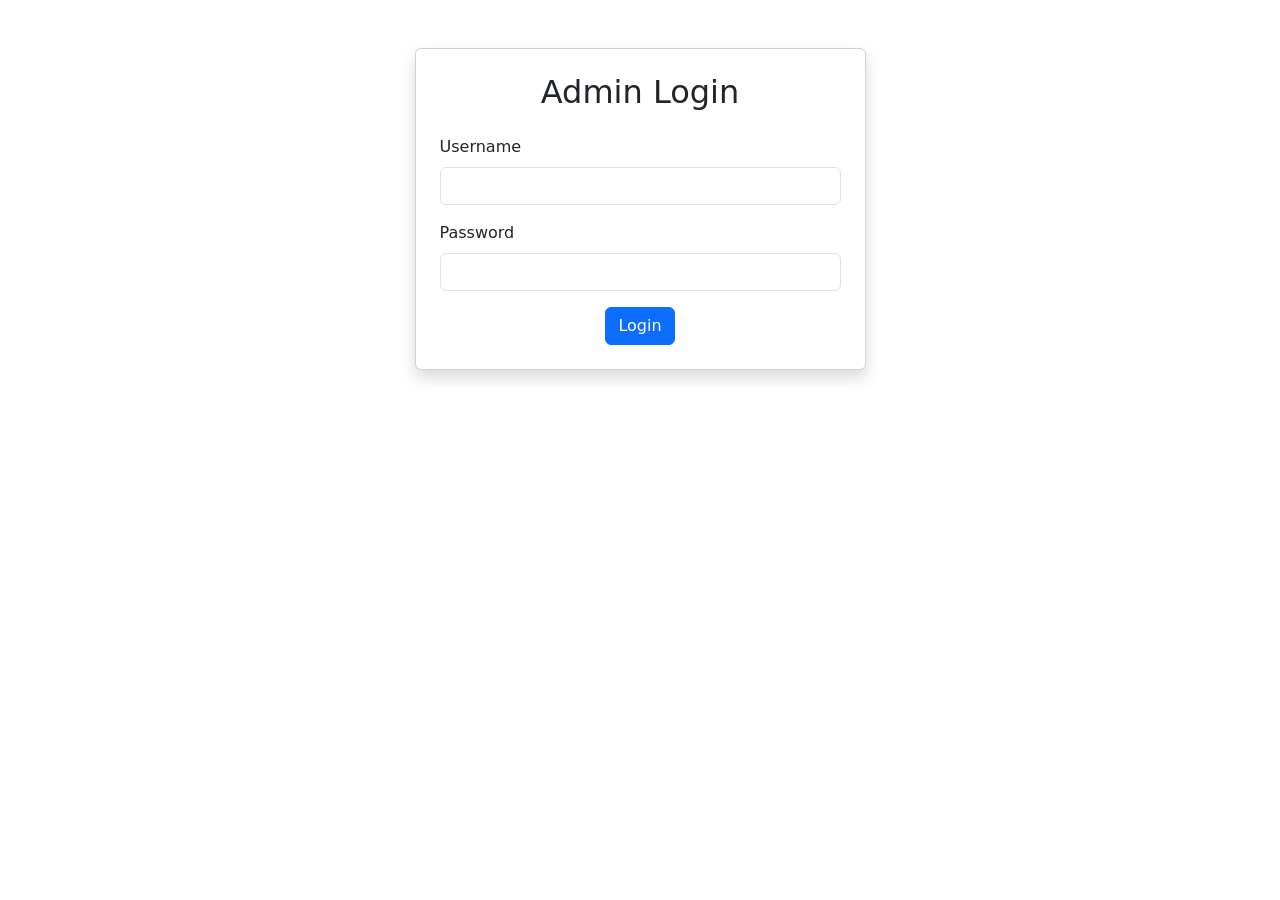
<file: templates/admin_login.html>
<!DOCTYPE html>
<html>

<head>

    <title>Admin Login</title>

    <link href="https://cdn.jsdelivr.net/npm/bootstrap@5.3.3/dist/css/bootstrap.min.css" rel="stylesheet">

</head>

<body>

<div class="container mt-5">

    <div class="row justify-content-center">

        <div class="col-md-5">

            <div class="card shadow p-4">

                <h2 class="text-center mb-4">
                    Admin Login
                </h2>

                <form method="POST">

                    <div class="mb-3">

                        <label class="form-label">
                            Username
                        </label>

                        <input
                            type="text"
                            name="username"
                            class="form-control"
                            required>

                    </div>

                    <div class="mb-3">

                        <label class="form-label">
                            Password
                        </label>

                        <input
                            type="password"
                            name="password"
                            class="form-control"
                            required>

                    </div>

                    <div class="text-center">

                        <button
                            class="btn btn-primary">
                            Login
                        </button>

                    </div>

                </form>

            </div>

        </div>

    </div>

</div>

</body>

</html>
</file>
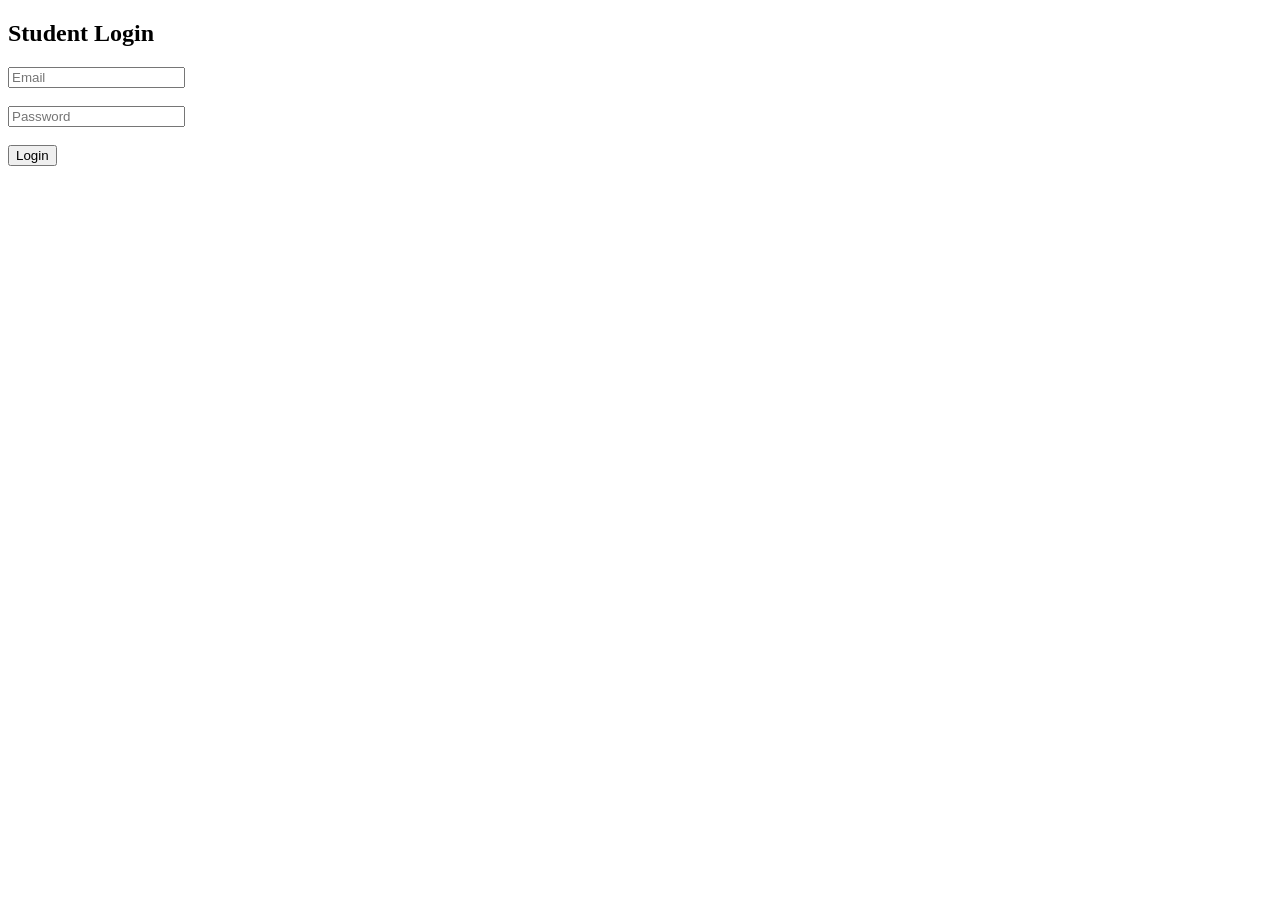
<file: templates/login.html>
<!DOCTYPE html>
<html>
<head>
<title>Login</title>
</head>

<body>

<h2>Student Login</h2>

<form method="POST">

<input type="email"
name="email"
placeholder="Email">

<br><br>

<input type="password"
name="password"
placeholder="Password">

<br><br>

<button type="submit">
Login
</button>

</form>

</body>
</html>
</file>
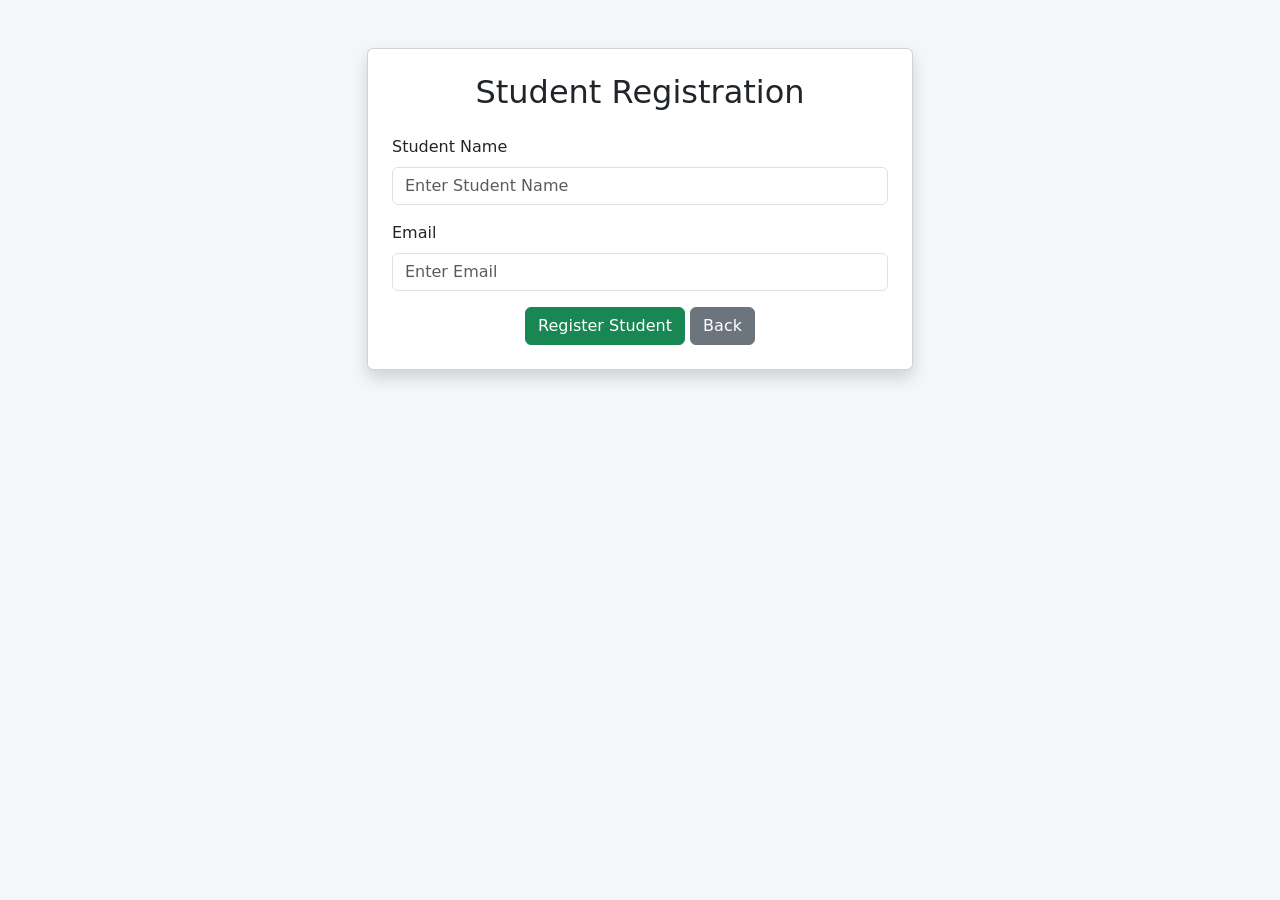
<file: templates/register.html>
<!DOCTYPE html>
<html>

<head>

    <title>Register Student</title>

    <link href="https://cdn.jsdelivr.net/npm/bootstrap@5.3.3/dist/css/bootstrap.min.css" rel="stylesheet">

</head>

<body style="background:#f4f6f9;">

<div class="container mt-5">

    <div class="row justify-content-center">

        <div class="col-md-6">

            <div class="card shadow p-4">

                <h2 class="text-center mb-4">
                    Student Registration
                </h2>

                <form method="POST">

                    <div class="mb-3">

                        <label class="form-label">
                            Student Name
                        </label>

                        <input
                            type="text"
                            name="name"
                            class="form-control"
                            placeholder="Enter Student Name"
                            required>

                    </div>

                    <div class="mb-3">

                        <label class="form-label">
                            Email
                        </label>

                        <input
                            type="email"
                            name="email"
                            class="form-control"
                            placeholder="Enter Email"
                            required>

                    </div>

                    <div class="text-center">

                        <button
                            type="submit"
                            class="btn btn-success">
                            Register Student
                        </button>

                        <a href="/" class="btn btn-secondary">
                            Back
                        </a>

                    </div>

                </form>

            </div>

        </div>

    </div>

</div>

</body>

</html>
</file>
